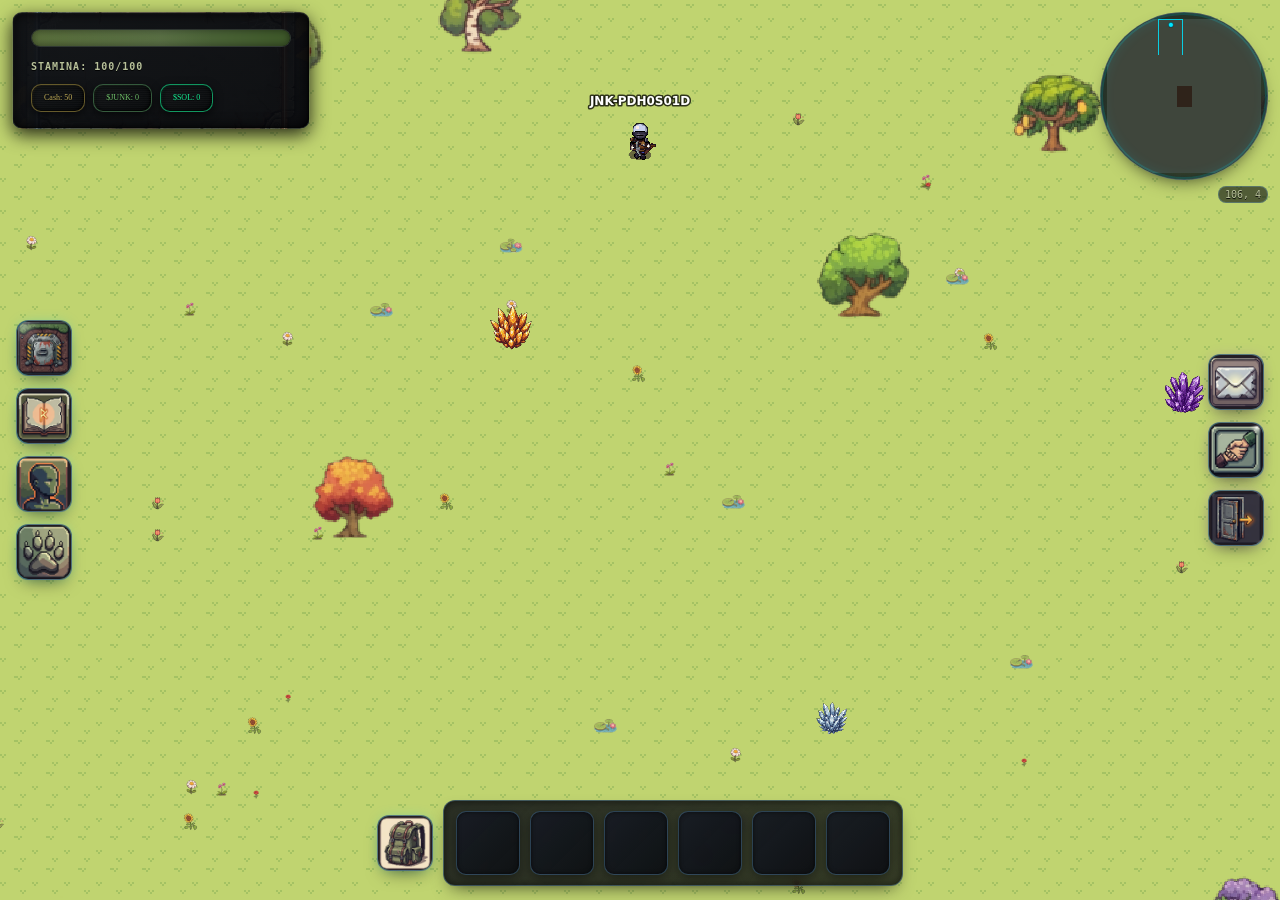
<file: junkworld/index.html>
<!DOCTYPE html>
<html lang="en">

<head>
    <meta charset="UTF-8" />
    <meta name="viewport" content="width=device-width, initial-scale=1.0" />
    <title>Junkora</title>
    <link rel="icon" href="assets/hud/logo.png" type="image/png" />
    <link rel="stylesheet" href="styles.css" />
    <style id="preloader-styles">
        :root {
            --preloader-bg: #0b0e12;
            --preloader-rust-1: #6b4e37;
            --preloader-rust-2: #7a5a44;
            --preloader-rust-3: #8a644a;
            --preloader-neon: #00e5ff;
            --preloader-text: #e6f1ff;
            --preloader-muted: #b8c19a
        }

        .preloader {
            position: fixed;
            inset: 0;
            z-index: 9999;
            display: flex;
            align-items: center;
            justify-content: center;
            background: radial-gradient(1200px 600px at 50% 60%, rgba(0, 0, 0, 0.65), transparent 60%), linear-gradient(135deg, rgba(12, 14, 18, 0.98), rgba(6, 8, 12, 0.95)), repeating-linear-gradient(45deg, rgba(255, 69, 0, 0.03) 0 2px, transparent 2px 4px);
            pointer-events: all;
            transition: opacity 420ms ease, visibility 420ms step-end
        }

        .preloader::before {
            content: "";
            position: absolute;
            inset: 0;
            opacity: .06;
            background: repeating-linear-gradient(0deg, transparent 0 1px, rgba(255, 69, 0, 0.12) 1px 2px);
            pointer-events: none;
            animation: preloaderScan 8s linear infinite
        }

        @keyframes preloaderScan {
            0% {
                transform: translateY(0)
            }

            100% {
                transform: translateY(2px)
            }
        }

        .preloader--done {
            opacity: 0;
            visibility: hidden
        }

        .preloader-inner {
            position: relative;
            display: flex;
            flex-direction: column;
            align-items: center;
            gap: 16px;
            padding: 22px 26px;
            border-radius: 14px;
            background: linear-gradient(135deg, rgba(16, 18, 24, 0.85), rgba(10, 12, 16, 0.75)), repeating-linear-gradient(45deg, rgba(255, 255, 255, 0.03) 0 1px, transparent 1px 2px);
            border: 1px solid rgba(80, 90, 80, 0.5);
            box-shadow: inset 0 0 12px rgba(0, 0, 0, 0.85), inset 1px 1px 2px rgba(255, 255, 255, 0.06), inset -1px -1px 2px rgba(0, 0, 0, 0.6), 0 16px 40px rgba(0, 0, 0, 0.9);
            backdrop-filter: blur(4px) contrast(1.15);
            -webkit-backdrop-filter: blur(4px) contrast(1.15)
        }

        .preloader-gear {
            position: relative;
            width: 180px;
            height: 180px;
            border-radius: 50%;
            display: grid;
            place-items: center;
            filter: drop-shadow(0 0 10px rgba(0, 0, 0, 0.6));
            animation: gearSpin 6s linear infinite
        }

        .preloader-gear::before {
            content: "";
            position: absolute;
            inset: 0;
            border-radius: 50%;
            background: conic-gradient(from 0deg, var(--preloader-rust-2), var(--preloader-rust-1) 25%, var(--preloader-rust-3) 50%, var(--preloader-rust-1) 75%, var(--preloader-rust-2) 100%);
            mask: radial-gradient(circle at center, transparent 0 56%, #000 57% 100%), repeating-conic-gradient(#000 0 8deg, transparent 8deg 12deg);
            -webkit-mask: radial-gradient(circle at center, transparent 0 56%, #000 57% 100%), repeating-conic-gradient(#000 0 8deg, transparent 8deg 12deg);
            mix-blend-mode: normal;
            box-shadow: inset 0 0 24px rgba(0, 0, 0, 0.6)
        }

        .preloader-gear::after {
            content: "";
            position: absolute;
            inset: 8%;
            border-radius: 50%;
            background: radial-gradient(circle at 40% 30%, rgba(0, 0, 0, 0.35), transparent 55%), radial-gradient(circle at 65% 70%, rgba(0, 0, 0, 0.25), transparent 50%), repeating-radial-gradient(circle, rgba(0, 0, 0, 0.12) 0 2px, transparent 2px 4px);
            mix-blend-mode: multiply;
            pointer-events: none
        }

        @keyframes gearSpin {
            0% {
                transform: rotate(0deg)
            }

            100% {
                transform: rotate(360deg)
            }
        }

        .preloader-logo-wrap {
            position: absolute;
            width: 140px;
            height: 140px;
            border-radius: 50%;
            display: grid;
            place-items: center;
            background: radial-gradient(60px 60px at 50% 50%, rgba(0, 0, 0, 0.6), rgba(0, 0, 0, 0.2) 65%, transparent 66%), linear-gradient(135deg, rgba(20, 24, 30, 0.85), rgba(10, 12, 16, 0.7));
            border: 1px solid rgba(120, 200, 255, 0.2);
            box-shadow: inset 0 0 10px rgba(0, 0, 0, 0.8), 0 0 16px rgba(0, 229, 255, 0.12);
            backdrop-filter: blur(2px);
            -webkit-backdrop-filter: blur(2px)
        }

        .preloader-logo {
            width: 84%;
            height: 84%;
            object-fit: contain;
            image-rendering: pixelated;
            filter: drop-shadow(0 0 10px rgba(0, 229, 255, 0.25))
        }

        .preloader-text {
            margin-top: 6px;
            color: var(--preloader-text);
            display: flex;
            flex-direction: column;
            align-items: center;
            gap: 6px;
            text-shadow: 0 1px 0 rgba(0, 0, 0, 0.85)
        }

        .preloader-text #preload-percent {
            font-family: 'Orbitron', monospace;
            font-weight: 900;
            letter-spacing: 1px;
            font-size: 22px;
            color: var(--preloader-muted);
            filter: drop-shadow(0 0 8px rgba(0, 229, 255, 0.25))
        }

        .preloader-caption {
            font-family: 'Press Start 2P', cursive;
            font-size: 10px;
            letter-spacing: 1px;
            color: rgba(200, 210, 190, 0.9);
            opacity: .85
        }

        .preloader-bar {
            width: 280px;
            height: 10px;
            border-radius: 12px;
            overflow: hidden;
            background: linear-gradient(180deg, rgba(20, 25, 30, 0.95), rgba(10, 15, 20, 0.9)), repeating-linear-gradient(90deg, rgba(84, 107, 74, 0.12) 0 2px, transparent 2px 4px);
            border: 1px solid rgba(60, 70, 60, 0.7);
            box-shadow: inset 0 0 12px rgba(0, 0, 0, 0.85), inset 2px 2px 3px rgba(255, 255, 255, 0.06), inset -2px -2px 3px rgba(0, 0, 0, 0.6)
        }

        #preload-bar-fill {
            height: 100%;
            width: 0%;
            background: linear-gradient(90deg, #c2ad58, #7a5fa3 60%, #00e5ff), repeating-linear-gradient(90deg, rgba(255, 255, 255, 0.06) 0 2px, transparent 2px 4px);
            box-shadow: inset 0 0 8px rgba(0, 0, 0, 0.5);
            transition: width 240ms cubic-bezier(.2, .8, .2, 1);
            position: relative
        }

        @media (max-width:480px) {
            .preloader-gear {
                width: 150px;
                height: 150px
            }

            .preloader-logo-wrap {
                width: 120px;
                height: 120px
            }

            .preloader-bar {
                width: 220px
            }
        }
    </style>
</head>

<body>
    <div id="preloader" class="preloader" role="status" aria-live="polite" aria-label="Loading">
        <div class="preloader-inner">
            <div class="preloader-gear"></div>
            <div class="preloader-logo-wrap"><img src="assets/hud/logo.png" alt="Junkora Logo" class="preloader-logo" />
            </div>
            <div class="preloader-text"><span id="preload-percent">0%</span><span class="preloader-caption">Booting
                    wasteland rig...</span></div>
            <div class="preloader-bar" aria-hidden="true">
                <div id="preload-bar-fill"></div>
            </div>
        </div>
    </div><canvas id="game"></canvas>
    <div id="minimap-wrap">
        <div id="minimap" aria-label="Minimap"><canvas id="minimap-canvas" width="168" height="168"></canvas></div>
        <div id="minimap-coords">0, 0</div>
    </div>
    <div id="hud" class="apoc-hud">
        <div class="hud-group stamina-group">
            <div class="stamina-bar">
                <div id="stamina-fill" class="stamina-fill"></div>
            </div>
            <div id="stamina-text" class="stamina-text">Stamina: 100/100</div>
        </div>
        <div class="hud-group currency-group">
            <div class="currency-list">
                <div id="cash-display" class="currency-chip cash">Cash: 50</div>
                <div id="junk-display" class="currency-chip junk">$JUNK: 0</div>
                <div id="sol-display" class="currency-chip sol">$SOL: 0</div>
            </div>
        </div>
    </div>
    <div class="sidebar left-sidebar"><button class="ui-button icon-only" id="btn-bunker" title="Bunker"
            aria-label="Bunker"><img src="assets/icons/bunker.png" alt="Bunker" class="ui-icon" /></button><button
            class="ui-button icon-only" id="btn-skills" title="Skills" aria-label="Skills"><img
                src="assets/icons/skills.png" alt="Skills" class="ui-icon" /></button><button
            class="ui-button icon-only" id="btn-profile" title="Profile" aria-label="Profile"><img
                src="assets/icons/profile.png" alt="Profile" class="ui-icon" /></button><button
            class="ui-button icon-only" id="btn-pets" title="Pets" aria-label="Pets"><img src="assets/icons/pets.png"
                alt="Pets" class="ui-icon" /></button></div>
    <div class="sidebar right-sidebar"><button class="ui-button icon-only" id="btn-mailbox" title="Mailbox"
            aria-label="Mailbox"><img src="assets/icons/mailbox.png" alt="Mailbox" class="ui-icon" /></button><button
            class="ui-button icon-only" id="btn-support" title="Support" aria-label="Support"><img
                src="assets/icons/support.png" alt="Support" class="ui-icon" /></button><button
            class="ui-button icon-only" id="btn-logout" title="Logout" aria-label="Logout"><img
                src="assets/icons/logout.png" alt="Logout" class="ui-icon" /></button></div>
    <div id="inventory-ui" class="inventory-ui" aria-label="Inventory"><button id="inventory-toggle"
            class="ui-button icon-only inventory-btn" title="Inventory" aria-label="Inventory"><img
                src="assets/icons/inventory.png" alt="Inventory" class="ui-icon" /></button>
        <div id="inventory-bar" class="inventory-bar" aria-label="Inventory Toolbar"></div>
        <div id="inventory-panel" class="inventory-panel" aria-hidden="true"></div>
    </div>
    <div id="modal-bunker" class="modal hidden" role="dialog" aria-modal="true" aria-labelledby="modal-bunker-title">
        <div class="modal-backdrop" data-close-modal="modal-bunker"></div>
        <div class="modal-panel">
            <div class="modal-header">
                <h2 id="modal-bunker-title" class="modal-title">Bunker</h2><button type="button" class="modal-close"
                    aria-label="Close" data-close-modal="modal-bunker">✕</button>
            </div>
            <div class="modal-body">
                <div class="bunker-types"><button type="button" class="rust-card" data-bunker="rust-shack"
                        aria-label="Select Rust Shack">
                        <div class="card-title">Rust Shack</div>
                        <div class="card-sub">Light, cheap, leaky</div>
                    </button><button type="button" class="rust-card" data-bunker="concrete-bunker"
                        aria-label="Select Concrete Bunker">
                        <div class="card-title">Concrete Bunker</div>
                        <div class="card-sub">Sturdy, secure, cold</div>
                    </button><button type="button" class="rust-card" data-bunker="scrap-dome"
                        aria-label="Select Scrap Dome">
                        <div class="card-title">Scrap Dome</div>
                        <div class="card-sub">Weird, welded, cozy</div>
                    </button></div>
                <div class="muted">Customization coming soon.</div>
            </div>
        </div>
    </div>
    <div id="modal-skills" class="modal hidden" role="dialog" aria-modal="true" aria-labelledby="modal-skills-title">
        <div class="modal-backdrop" data-close-modal="modal-skills"></div>
        <div class="modal-panel">
            <div class="modal-header">
                <h2 id="modal-skills-title" class="modal-title">Skills</h2><button type="button" class="modal-close"
                    aria-label="Close" data-close-modal="modal-skills">✕</button>
            </div>
            <div class="modal-body">
                <ul class="skill-list">
                    <li id="skill-mining">
                        <div class="skill-head"><span class="skill-name">Mining</span><span class="skill-level"
                                id="skill-mining-level">Lv 1</span></div>
                        <div class="skill-bar" aria-label="Mining EXP">
                            <div class="skill-bar-fill" id="skill-mining-exp"></div>
                            <div class="skill-bar-text" id="skill-mining-exp-text">0 / 10</div>
                        </div><span class="skill-desc">Gather minerals</span>
                    </li>
                    <li id="skill-flower">
                        <div class="skill-head"><span class="skill-name">Flower Picking</span><span class="skill-level"
                                id="skill-flower-level">Lv 1</span></div>
                        <div class="skill-bar" aria-label="Flower EXP">
                            <div class="skill-bar-fill" id="skill-flower-exp"></div>
                            <div class="skill-bar-text" id="skill-flower-exp-text">0 / 10</div>
                        </div><span class="skill-desc">Gather flowers</span>
                    </li>
                    <li id="skill-harvesting">
                        <div class="skill-head"><span class="skill-name">Harvesting</span><span class="skill-level"
                                id="skill-harvesting-level">Lv 1</span></div>
                        <div class="skill-bar" aria-label="Harvesting EXP">
                            <div class="skill-bar-fill" id="skill-harvesting-exp"></div>
                            <div class="skill-bar-text" id="skill-harvesting-exp-text">0 / 10</div>
                        </div><span class="skill-desc">Gather fruits and wood</span>
                    </li>
                </ul>
            </div>
        </div>
    </div>
    <div id="modal-profile" class="modal hidden" role="dialog" aria-modal="true" aria-labelledby="modal-profile-title">
        <div class="modal-backdrop" data-close-modal="modal-profile"></div>
        <div class="modal-panel">
            <div class="modal-header">
                <h2 id="modal-profile-title" class="modal-title">Profile</h2><button type="button" class="modal-close"
                    aria-label="Close" data-close-modal="modal-profile">✕</button>
            </div>
            <div class="modal-body">
                <div class="profile-grid">
                    <div class="profile-row"><span class="label">Username</span><span id="profile-username"
                            class="value">Wanderer</span></div>
                    <div class="profile-row"><span class="label">Stamina</span><span id="profile-stamina"
                            class="value">100/100</span></div>
                    <div class="profile-row"><span class="label">Cash</span><span id="profile-cash"
                            class="value">50</span></div>
                    <div class="profile-row"><span class="label">$JUNK</span><span id="profile-junk"
                            class="value">0</span></div>
                    <div class="profile-row"><span class="label">$SOL</span><span id="profile-sol"
                            class="value">0</span></div>
                    <div class="profile-row"><span class="label">Wallet</span><span id="profile-wallet"
                            class="value">Not linked</span></div>
                    <div class="profile-row"><span class="label">Status</span><span id="profile-status"
                            class="value"></span></div>
                    <div class="profile-row"><span class="label">Specialty</span><span id="profile-specialty"
                            class="value"></span></div>
                </div>
                <div class="wallet-actions"
                    style="margin-top:12px; display:flex; align-items:center; gap:10px; flex-wrap:wrap;"><button
                        type="button" id="wallet-link-btn" class="btn btn-primary"
                        style="pointer-events:auto; padding:8px 12px; font-weight:800; border-radius:8px; border:1px solid rgba(120,200,255,0.25); background:#1f6feb; color:#fff; cursor:pointer;">Link
                        Wallet</button><button type="button" id="wallet-disconnect-btn" class="btn btn-ghost"
                        style="display:none; pointer-events:auto; padding:8px 12px; font-weight:700; border-radius:8px; border:1px solid rgba(120,200,255,0.25); background:linear-gradient(135deg, rgba(24,28,36,0.95), rgba(12,14,18,0.9)); color:#e6f1ff; cursor:pointer;">Disconnect</button>
                    <div id="wallet-link-status" class="muted" style="min-height:16px;"></div>
                </div>
            </div>
        </div>
    </div>
    <div id="modal-pets" class="modal hidden" role="dialog" aria-modal="true" aria-labelledby="modal-pets-title">
        <div class="modal-backdrop" data-close-modal="modal-pets"></div>
        <div class="modal-panel">
            <div class="modal-header">
                <h2 id="modal-pets-title" class="modal-title">Pets</h2><button type="button" class="modal-close"
                    aria-label="Close" data-close-modal="modal-pets">✕</button>
            </div>
            <div class="modal-body">
                <div class="soon-banner">SOON</div>
            </div>
        </div>
    </div>
    <div id="modal-claim" class="modal hidden" role="dialog" aria-modal="true" aria-labelledby="modal-claim-title">
        <div class="modal-backdrop" data-close-modal="modal-claim"></div>
        <div class="modal-panel">
            <div class="modal-header">
                <h2 id="modal-claim-title" class="modal-title">NFT Claim</h2><button type="button" class="modal-close"
                    aria-label="Close" data-close-modal="modal-claim">✕</button>
            </div>
            <div class="modal-body">
                <div class="claim-message" id="claim-msg">NFT Claim Available soon. Get your BUNKER on Magic Eden.</div>
                <div class="claim-actions" style="margin-top:12px; display:flex; gap:10px;"><a class="btn btn-primary"
                        href="https://magiceden.io/" target="_blank" rel="noopener noreferrer"
                        style="pointer-events:auto; padding:8px 12px; font-weight:800; border-radius:8px; border:1px solid rgba(120,200,255,0.25); background:#1f6feb; color:#fff; text-decoration:none; box-shadow:0 6px 14px rgba(0,0,0,0.45);">Open
                        MagicEden</a><button type="button" class="btn btn-ghost" data-close-modal="modal-claim"
                        style="pointer-events:auto; padding:8px 12px; font-weight:700; border-radius:8px; border:1px solid rgba(120,200,255,0.25); background:linear-gradient(135deg, rgba(24,28,36,0.95), rgba(12,14,18,0.9)); color:#e6f1ff; cursor:pointer;">Close</button>
                </div>
            </div>
        </div>
    </div>
    <div id="modal-mailbox" class="modal hidden" role="dialog" aria-modal="true" aria-labelledby="modal-mailbox-title">
        <div class="modal-backdrop" data-close-modal="modal-mailbox"></div>
        <div class="modal-panel">
            <div class="modal-header">
                <h2 id="modal-mailbox-title" class="modal-title">Mailbox</h2><button type="button" class="modal-close"
                    aria-label="Close" data-close-modal="modal-mailbox">✕</button>
            </div>
            <div class="modal-body">
                <div class="muted">No new messages. Check back later.</div>
            </div>
        </div>
    </div>
    <div id="modal-support" class="modal hidden" role="dialog" aria-modal="true" aria-labelledby="modal-support-title">
        <div class="modal-backdrop" data-close-modal="modal-support"></div>
        <div class="modal-panel">
            <div class="modal-header">
                <h2 id="modal-support-title" class="modal-title">How to Play</h2><button type="button"
                    class="modal-close" aria-label="Close" data-close-modal="modal-support">✕</button>
            </div>
            <div class="modal-body">
                <ul class="skill-list">
                    <li>
                        <div class="skill-head"><span class="skill-name">Movement</span><span class="skill-desc">WASD or
                                Arrow keys</span></div>
                        <div class="skill-desc">Explore the wasteland grid.</div>
                    </li>
                    <li>
                        <div class="skill-head"><span class="skill-name">Tools</span><span class="skill-desc">1 Hoe • 2
                                Water • 3 Hand</span></div>
                        <div class="skill-desc">Press number keys to switch tools.</div>
                    </li>
                    <li>
                        <div class="skill-head"><span class="skill-name">Interact</span><span class="skill-desc">E
                                key</span></div>
                        <div class="skill-desc">Use your current tool on the tile in front of you.</div>
                    </li>
                    <li>
                        <div class="skill-head"><span class="skill-name">Farming</span><span class="skill-desc">Till •
                                Plant • Water • Harvest</span></div>
                        <div class="skill-desc">Till soil with Hoe, click seed in inventory to equip, plant with Hand,
                            water to grow.</div>
                    </li>
                    <li>
                        <div class="skill-head"><span class="skill-name">Growth</span><span
                                class="skill-desc">Real-time</span></div>
                        <div class="skill-desc">Crops only progress while watered. Harvest with Hand when mature.</div>
                    </li>
                    <li>
                        <div class="skill-head"><span class="skill-name">Gathering</span><span class="skill-desc">Decor
                                nodes</span></div>
                        <div class="skill-desc">Stand near trees/flowers/minerals and click the green gather icon or
                            press E (Hand).</div>
                    </li>
                    <li>
                        <div class="skill-head"><span class="skill-name">Inventory</span><span class="skill-desc">Bottom
                                bar</span></div>
                        <div class="skill-desc">Seeds and items appear in slots. Click a seed to equip for planting.
                        </div>
                    </li>
                    <li>
                        <div class="skill-head"><span class="skill-name">Skills</span><span
                                class="skill-desc">Progression</span></div>
                        <div class="skill-desc">Mining/Flower/Harvesting level up as you gather and farm.</div>
                    </li>
                </ul>
            </div>
        </div>
    </div>
    <div id="modal-logout" class="modal hidden" role="dialog" aria-modal="true" aria-labelledby="modal-logout-title">
        <div class="modal-backdrop" data-close-modal="modal-logout"></div>
        <div class="modal-panel">
            <div class="modal-header">
                <h2 id="modal-logout-title" class="modal-title">Logging Out</h2><button type="button"
                    class="modal-close" aria-label="Close" data-close-modal="modal-logout">✕</button>
            </div>
            <div class="modal-body">
                <div class="logout-content" style="display:flex;align-items:center;gap:14px;flex-wrap:wrap;">
                    <div class="spinner-ring" aria-hidden="true"></div>
                    <div class="logout-text" style="font-family:'Orbitron', monospace;font-weight:900;">Automatically
                        logout in <span id="logout-seconds">5</span>s</div>
                </div>
                <div class="muted">You will be redirected to junkora.xyz.</div>
            </div>
        </div>
    </div>
    <div id="modal-minimap" class="modal hidden" role="dialog" aria-modal="true" aria-labelledby="modal-minimap-title">
        <div class="modal-backdrop" data-close-modal="modal-minimap"></div>
        <div class="modal-panel">
            <div class="modal-header">
                <h2 id="modal-minimap-title" class="modal-title">World Map</h2><button type="button" class="modal-close"
                    aria-label="Close" data-close-modal="modal-minimap">✕</button>
            </div>
            <div class="modal-body"><canvas id="minimap-large-canvas" width="1000" height="600"
                    style="width:min(100%,1000px);height:auto;display:block;margin:auto;"></canvas></div>
        </div>
    </div>
    <div id="modal-username" class="modal hidden" role="dialog" aria-modal="true"
        aria-labelledby="modal-username-title">
        <div class="modal-backdrop" data-close-modal="modal-username"></div>
        <div class="modal-panel">
            <div class="modal-header">
                <h2 id="modal-username-title" class="modal-title">Edit Username</h2><button type="button"
                    class="modal-close" aria-label="Close" data-close-modal="modal-username">✕</button>
            </div>
            <div class="modal-body"><label for="username-input"
                    style="display:block;margin-bottom:6px;font-family:'Press Start 2P', cursive;font-size:10px;letter-spacing:1px;color:#b8c19a;">Username</label><input
                    id="username-input" type="text" maxlength="24" autocomplete="off"
                    style="width:100%;padding:10px;border-radius:8px;border:1px solid rgba(120,200,255,0.25);background:rgba(12,14,18,0.9);color:#e6f1ff;outline:none;" />
                <div id="username-hint" class="muted" style="margin-top:6px;">Allowed: 3–24 chars. Letters, numbers,
                    space, _ or -</div>
                <div id="username-error" style="margin-top:6px;color:#ef476f;display:none;">Invalid username.</div>
                <div style="display:flex;gap:10px;justify-content:flex-end;margin-top:12px;"><button type="button"
                        id="username-save" class="btn btn-primary"
                        style="pointer-events:auto;padding:8px 12px;font-weight:800;border-radius:8px;border:1px solid rgba(120,200,255,0.25);background:#1f6feb;color:#fff;cursor:pointer;">Save</button><button
                        type="button" class="btn btn-ghost" data-close-modal="modal-username"
                        style="pointer-events:auto;padding:8px 12px;font-weight:700;border-radius:8px;border:1px solid rgba(120,200,255,0.25);background:linear-gradient(135deg, rgba(24,28,36,0.95), rgba(12,14,18,0.9));color:#e6f1ff;cursor:pointer;">Cancel</button>
                </div>
            </div>
        </div>
    </div>
    <div id="modal-confirm" class="modal hidden" role="dialog" aria-modal="true" aria-labelledby="modal-confirm-title">
        <div class="modal-backdrop" data-close-modal="modal-confirm"></div>
        <div class="modal-panel">
            <div class="modal-header">
                <h2 id="modal-confirm-title" class="modal-title">Confirm Sell</h2><button type="button"
                    class="modal-close" aria-label="Close" data-close-modal="modal-confirm">✕</button>
            </div>
            <div class="modal-body">
                <div id="confirm-text" class="muted"
                    style="margin-bottom:8px;font-family:'Press Start 2P', cursive;letter-spacing:1px;">ARE YOU SURE?
                </div>
                <div id="confirm-details"
                    style="font-family:'Orbitron', monospace;font-weight:900;color:#c2ad58;margin-bottom:12px;"></div>
                <div style="display:flex;gap:10px;justify-content:flex-end;"><button type="button" id="confirm-cancel"
                        class="btn btn-ghost" data-close-modal="modal-confirm"
                        style="pointer-events:auto;padding:8px 12px;font-weight:700;border-radius:8px;border:1px solid rgba(120,200,255,0.25);background:linear-gradient(135deg, rgba(24,28,36,0.95), rgba(12,14,18,0.9));color:#e6f1ff;cursor:pointer;">Cancel</button><button
                        type="button" id="confirm-ok" class="btn btn-primary"
                        style="pointer-events:auto;padding:8px 12px;font-weight:800;border-radius:8px;border:1px solid rgba(120,200,255,0.25);background:#1f6feb;color:#fff;cursor:pointer;">Sell</button>
                </div>
            </div>
        </div>
    </div>
    <script type="module" src="db.js"></script>
    <script src="itemlist.js"></script>
    <script src="item.js"></script>
    <script src="gather.js"></script>
    <script src="mechanics.js"></script>
    <script src="preloader.js"></script>
    <script src="main.js"></script>
    <script src="wallet.js"></script>
</body>

</html>
</file>
<file: junkworld/styles.css>
/* Minimal styles for Junkora - canvas only after HUD/button removal */

* { box-sizing: border-box; }

html, body {
  margin: 0;
  height: 100%;
  background: #0e1116;
  color: #e6f1ff;
  font-family: ui-sans-serif, system-ui, -apple-system, Segoe UI, Roboto, Helvetica, Arial, "Apple Color Emoji", "Segoe UI Emoji";
  overflow: hidden;
}

/* Fullscreen canvas */
#game {
  position: fixed;
  inset: 0;
  width: 100vw;
  height: 100vh;
  display: block;
  background: #2b2f34; /* fallback while rendering - polluted tone */
  image-rendering: pixelated;
}

/* Stamina UI */
.stamina-ui {
  position: fixed;
  top: 10px;
  left: 10px;
  z-index: 10;
  display: flex;
  flex-direction: column;
  background: rgba(0, 0, 0, 0.7);
  padding: 8px;
  border-radius: 5px;
  border: 1px solid #e6f1ff;
  font-family: inherit;
}

.stamina-bar {
  width: 150px;
  height: 12px;
  background: #333;
  border: 1px solid #555;
  border-radius: 6px;
  overflow: hidden;
  margin-bottom: 4px;
}

.stamina-fill {
  height: 100%;
  background: linear-gradient(to right, #4CAF50, #45a049);
  width: 100%;
  transition: width 0.3s ease;
}

.stamina-text {
  font-size: 11px;
  color: #e6f1ff;
  text-align: center;
  margin-top: 2px;
}

/* Currencies UI */
.currencies-ui {
  position: fixed;
  top: 10px;
  right: 10px;
  z-index: 10;
  background: rgba(0, 0, 0, 0.7);
  padding: 8px 12px;
  border-radius: 5px;
  border: 1px solid #e6f1ff;
  font-family: inherit;
  font-size: 12px;
  color: #e6f1ff;
  line-height: 1.3;
}

.currencies-ui div {
  margin-bottom: 2px;
}

.currencies-ui div:last-child {
  margin-bottom: 0;
}

/* === Sidebars & Gaming UI Buttons === */
:root {
  --ui-bg: rgba(10, 12, 18, 0.65);
  --ui-border: rgba(120, 200, 255, 0.35);
  --ui-text: #e6f1ff;
  --ui-accent: #00e5ff;         /* neon cyan */
  --ui-accent-2: #a855f7;       /* neon purple */
  --ui-shadow: rgba(0, 229, 255, 0.35);
}

/* Sidebar containers */
.sidebar {
  position: fixed;
  top: 50%;
  transform: translateY(-50%);
  display: flex;
  flex-direction: column;
  gap: 12px;
  z-index: 9; /* keep below the top HUD elements with z-index:10 */
  pointer-events: none; /* only buttons should capture clicks */
}

.left-sidebar { left: 16px; }
.right-sidebar { right: 16px; }

/* Shared button look - glass + neon gamer vibe */
.ui-button {
  pointer-events: auto;
  display: flex;
  align-items: center;
  gap: 10px;
  min-width: 168px;
  padding: 10px 14px;
  height: 44px;

  color: var(--ui-text);
  background: linear-gradient(135deg, rgba(22, 26, 34, 0.85), rgba(18, 20, 28, 0.65));
  border: 1px solid var(--ui-border);
  border-radius: 12px;

  backdrop-filter: blur(6px);
  -webkit-backdrop-filter: blur(6px);

  box-shadow:
    inset 0 0 0 1px rgba(255, 255, 255, 0.04),
    0 8px 18px -8px rgba(0, 0, 0, 0.6),
    0 0 14px -4px var(--ui-shadow);

  text-shadow: 0 1px 0 rgba(0, 0, 0, 0.6);
  font-weight: 700;
  letter-spacing: 0.3px;
  cursor: pointer;
  transition: transform 120ms ease, box-shadow 150ms ease, background 150ms ease, filter 150ms ease;
  user-select: none;
}

/* Leading neon stripe hint for direction */
.left-sidebar .ui-button {
  box-shadow:
    inset 3px 0 0 0 rgba(0, 229, 255, 0.25),
    0 8px 18px -8px rgba(0, 0, 0, 0.6),
    0 0 14px -4px var(--ui-shadow);
}
.right-sidebar .ui-button {
  box-shadow:
    inset -3px 0 0 0 rgba(168, 85, 247, 0.25),
    0 8px 18px -8px rgba(0, 0, 0, 0.6),
    0 0 14px -4px rgba(168, 85, 247, 0.35);
}

.ui-button .emoji {
  display: inline-flex;
  align-items: center;
  justify-content: center;
  width: 26px;
  height: 26px;
  font-size: 18px;
  filter: drop-shadow(0 0 4px rgba(0, 229, 255, 0.35));
}

/* Hover/active feedback */
.ui-button:hover {
  transform: translateY(-1px) scale(1.02);
  background: linear-gradient(135deg, rgba(26, 32, 42, 0.95), rgba(18, 20, 28, 0.75));
  box-shadow:
    inset 0 0 0 1px rgba(255, 255, 255, 0.06),
    0 10px 24px -10px rgba(0, 0, 0, 0.7),
    0 0 24px -6px var(--ui-shadow);
  filter: saturate(1.15);
}
.ui-button:active {
  transform: translateY(0) scale(0.98);
}

/* Icon-only square "cube" buttons */
.ui-button.icon-only {
  min-width: 56px;
  width: 56px;
  height: 56px;
  padding: 0;
  gap: 0;
  justify-content: center;
  align-items: stretch; /* allow child to fill height */
  border-radius: 12px; /* rounded edges */
  overflow: hidden; /* clip image to rounded edges */
}

.ui-button.icon-only .ui-icon {
  width: 100%;
  height: 100%;
  display: block;
  object-fit: cover; /* fill the button fully */
  border-radius: inherit;
  filter: drop-shadow(0 0 6px rgba(0, 229, 255, 0.4));
  pointer-events: none; /* ensure clicks hit the button */
}

/* Keep directional neon stripes for icon-only */
.left-sidebar .ui-button.icon-only {
  box-shadow:
    inset 3px 0 0 0 rgba(0, 229, 255, 0.25),
    0 8px 18px -8px rgba(0, 0, 0, 0.6),
    0 0 14px -4px var(--ui-shadow);
}
.right-sidebar .ui-button.icon-only {
  box-shadow:
    inset -3px 0 0 0 rgba(168, 85, 247, 0.25),
    0 8px 18px -8px rgba(0, 0, 0, 0.6),
    0 0 14px -4px rgba(168, 85, 247, 0.35);
}

/* Focus ring for accessibility */
.ui-button.icon-only:focus-visible {
  outline: 2px solid rgba(0, 229, 255, 0.85);
  outline-offset: 2px;
}

/* Small screens: slightly smaller cube */
@media (max-width: 900px) {
  .ui-button.icon-only {
    width: 52px;
    height: 52px;
    min-width: 52px;
    padding: 0;
  }
}

/* Subtle pulse for the emoji icon */
@keyframes uiPulse {
  0%, 100% { transform: translateZ(0) scale(1); filter: drop-shadow(0 0 4px rgba(0, 229, 255, 0.35)); }
  50%      { transform: translateZ(0) scale(1.05); filter: drop-shadow(0 0 8px rgba(0, 229, 255, 0.55)); }
}
.ui-button .emoji { animation: uiPulse 2.4s ease-in-out infinite; }

/* Compact mode for smaller screens */
@media (max-width: 900px) {
  .ui-button {
    min-width: 52px;
    padding: 10px;
    justify-content: center;
  }
  .ui-button span:last-child { /* hide label, keep icon */
    display: none;
  }
  .left-sidebar { left: 10px; }
  .right-sidebar { right: 10px; }
}

/* ===================== APOCALYPTIC HUD (Upper-Left) ===================== */
@import url('https://fonts.googleapis.com/css2?family=Press+Start+2P&family=Orbitron:wght@400;700;900&display=swap');

.apoc-hud {
  position: fixed;
  top: 12px;
  left: 12px;
  z-index: 20;
  display: flex;
  flex-direction: column;
  gap: 12px;
  padding: 16px 18px;
  background:
    linear-gradient(135deg, rgba(15,18,22,0.95), rgba(8,10,14,0.92)),
    repeating-linear-gradient(
      45deg,
      transparent,
      transparent 2px,
      rgba(255, 69, 0, 0.03) 2px,
      rgba(255, 69, 0, 0.03) 4px
    ),
    url('assets/hud/panel.png');
  background-size: cover, auto, cover;
  background-position: center, 0 0, center;
  background-repeat: no-repeat, repeat, no-repeat;
  border: 1px solid rgba(60, 70, 60, 0.6);
  border-radius: 10px;
  box-shadow:
    inset 0 0 14px rgba(0,0,0,0.85),
    inset 1px 1px 2px rgba(255,255,255,0.06),
    inset -1px -1px 2px rgba(0,0,0,0.6),
    0 6px 18px rgba(0,0,0,0.8);
  backdrop-filter: blur(4px) contrast(1.2);
  -webkit-backdrop-filter: blur(4px) contrast(1.2);
  color: var(--ui-text);
  pointer-events: none;
  font-family: 'Orbitron', monospace;
  image-rendering: pixelated;
  image-rendering: -moz-crisp-edges;
  image-rendering: crisp-edges;
}

/* Scanline effect */
.apoc-hud::before {
  content: "";
  position: absolute;
  inset: 0;
  border-radius: 10px;
  pointer-events: none;
  opacity: 0.06;
  background:
    repeating-linear-gradient(
      0deg,
      transparent 0px,
      transparent 1px,
      rgba(255, 69, 0, 0.1) 1px,
      rgba(255, 69, 0, 0.1) 2px
    );
  mix-blend-mode: overlay;
  animation: scanlines 8s linear infinite;
}

@keyframes scanlines {
  0% { transform: translateY(0); }
  100% { transform: translateY(4px); }
}

/* Glitch effect */
.apoc-hud::after {
  content: "";
  position: absolute;
  inset: 0;
  border-radius: 10px;
  pointer-events: none;
  opacity: 0.02;
  background:
    repeating-linear-gradient(
      90deg,
      transparent 0px,
      transparent 1px,
      rgba(200, 200, 200, 0.08) 1px,
      rgba(200, 200, 200, 0.08) 2px
    );
  animation: none;
}

@keyframes glitch {
  0%, 90%, 100% { transform: translate(0, 0); }
  92% { transform: translate(-1px, 1px); }
  94% { transform: translate(1px, -1px); }
  96% { transform: translate(-1px, 0); }
  98% { transform: translate(1px, 1px); }
}

.apoc-hud .hud-group {
  position: relative;
  display: flex;
  flex-direction: column;
  gap: 8px;
}

.apoc-hud .hud-label {
  display: inline-flex;
  align-items: center;
  gap: 8px;
  font-family: 'Press Start 2P', cursive;
  font-size: 9px;
  letter-spacing: 1px;
  text-transform: uppercase;
  color: #b8c19a;
  text-shadow: 0 1px 0 rgba(0,0,0,0.85);
  opacity: 0.95;
}

@keyframes labelFlicker {
  0%, 100% { opacity: 0.95; }
  92% { opacity: 0.7; }
  94% { opacity: 1; }
  96% { opacity: 0.8; }
}

.apoc-hud .hud-label .ico {
  font-size: 14px;
  filter: drop-shadow(0 0 2px rgba(0,0,0,0.6));
}

@keyframes iconPulse {
  0%, 100% { 
    transform: scale(1);
    filter: drop-shadow(0 0 8px rgba(255, 69, 0, 0.8));
  }
  50% { 
    transform: scale(1.1);
    filter: drop-shadow(0 0 12px rgba(255, 69, 0, 1));
  }
}

/* Stamina bar (apocalyptic pixelated) */
.apoc-hud .stamina-bar {
  width: 260px;
  height: 18px;
  background: 
    linear-gradient(180deg, rgba(20,25,30,0.95), rgba(10,15,20,0.9)),
    repeating-linear-gradient(
      90deg,
      rgba(84, 107, 74, 0.12) 0px,
      rgba(84, 107, 74, 0.12) 2px,
      transparent 2px,
      transparent 4px
    );
  border: 1px solid rgba(60, 70, 60, 0.7);
  border-radius: 10px;
  overflow: hidden;
  position: relative;
  box-shadow:
    inset 0 0 12px rgba(0,0,0,0.85),
    inset 2px 2px 3px rgba(255,255,255,0.06),
    inset -2px -2px 3px rgba(0,0,0,0.6);
  image-rendering: pixelated;
}

/* Pixelated damage texture */
.apoc-hud .stamina-bar::before {
  content: "";
  position: absolute;
  inset: 0;
  background-image: 
    repeating-linear-gradient(
      0deg,
      transparent 0px,
      transparent 1px,
      rgba(0,0,0,0.3) 1px,
      rgba(0,0,0,0.3) 2px
    ),
    repeating-linear-gradient(
      90deg,
      transparent 0px,
      transparent 1px,
      rgba(0,0,0,0.2) 1px,
      rgba(0,0,0,0.2) 2px
    );
  mix-blend-mode: multiply;
  pointer-events: none;
}

.apoc-hud .stamina-fill {
  height: 100%;
  width: 100%;
  background: 
    linear-gradient(90deg, #5a6f3c, #3f5a2a 70%),
    repeating-linear-gradient(
      90deg,
      transparent 0px,
      transparent 2px,
      rgba(255,255,255,0.06) 2px,
      rgba(255,255,255,0.06) 4px
    );
  box-shadow:
    inset 0 0 8px rgba(0,0,0,0.5);
  transition: width 240ms cubic-bezier(.2,.8,.2,1);
  position: relative;
  image-rendering: pixelated;
}

/* Animated energy pulse */
.apoc-hud .stamina-fill::after {
  content: "";
  position: absolute;
  inset: 0;
  background: linear-gradient(90deg, transparent, rgba(255,255,255,0.1), transparent);
  animation: energyPulse 3.5s ease-in-out infinite;
}

@keyframes energyPulse {
  0% { transform: translateX(-100%); }
  100% { transform: translateX(100%); }
}

.apoc-hud .stamina-text {
  font-family: 'Orbitron', monospace;
  font-size: 10px;
  font-weight: 700;
  color: #b8c19a;
  text-shadow: 0 1px 0 rgba(0,0,0,0.85);
  text-align: left;
  letter-spacing: 1px;
  text-transform: uppercase;
}

/* Currencies - Apocalyptic Pixelated Style */
.apoc-hud .currency-list {
  display: flex;
  flex-wrap: wrap;
  gap: 8px;
}

.apoc-hud .currency-chip {
  pointer-events: auto;
  padding: 8px 12px;
  font-family: 'Press Start 2P', cursive;
  font-size: 8px;
  line-height: 1.2;
  border-radius: 10px;
  color: #d2d6c7;
  background: 
    linear-gradient(135deg, rgba(18,20,22,0.95), rgba(10,12,14,0.9)),
    repeating-linear-gradient(
      45deg,
      transparent,
      transparent 1px,
      rgba(255,255,255,0.02) 1px,
      rgba(255,255,255,0.02) 2px
    );
  border: 1px solid rgba(70,80,70,0.5);
  box-shadow:
    inset 0 0 6px rgba(0,0,0,0.8),
    inset 1px 1px 2px rgba(255,255,255,0.06),
    inset -1px -1px 2px rgba(0,0,0,0.6),
    0 3px 10px rgba(0,0,0,0.6);
  text-shadow: 0 1px 0 rgba(0,0,0,0.85);
  backdrop-filter: blur(2px);
  -webkit-backdrop-filter: blur(2px);
  image-rendering: pixelated;
  position: relative;
  overflow: hidden;
  transition: all 200ms ease;
}

/* Glitch effect on hover */
.apoc-hud .currency-chip:hover {
  transform: translateY(-1px);
  box-shadow:
    inset 0 0 8px rgba(0,0,0,0.8),
    inset 1px 1px 2px rgba(255,255,255,0.1),
    inset -1px -1px 2px rgba(0,0,0,0.6),
    0 0 20px rgba(255,255,255,0.3),
    0 6px 16px rgba(0,0,0,0.7);
}

/* Scanline effect for currency chips */
.apoc-hud .currency-chip::before {
  content: "";
  position: absolute;
  inset: 0;
  background: repeating-linear-gradient(
    0deg,
    transparent 0px,
    transparent 1px,
    rgba(255,255,255,0.02) 1px,
    rgba(255,255,255,0.02) 2px
  );
  pointer-events: none;
  animation: currencyScanline 8s linear infinite;
}

@keyframes currencyScanline {
  0% { transform: translateY(0); }
  100% { transform: translateY(2px); }
}

/* Cash currency - Gold theme */
.apoc-hud .currency-chip.cash {
  border-color: rgba(160, 140, 60, 0.6);
  color: #c2ad58;
  text-shadow: 0 1px 0 rgba(0,0,0,0.85);
  box-shadow:
    inset 0 0 6px rgba(0,0,0,0.85),
    inset 1px 1px 2px rgba(194,173,88,0.15),
    inset -1px -1px 2px rgba(0,0,0,0.6),
    0 3px 10px rgba(0,0,0,0.6);
}

/* JUNK currency - Toxic green theme */
.apoc-hud .currency-chip.junk {
  border-color: rgba(80, 140, 90, 0.6);
  color: #6fbf69;
  text-shadow: 0 1px 0 rgba(0,0,0,0.85);
  box-shadow:
    inset 0 0 6px rgba(0,0,0,0.85),
    inset 1px 1px 2px rgba(111,191,105,0.15),
    inset -1px -1px 2px rgba(0,0,0,0.6),
    0 3px 10px rgba(0,0,0,0.6);
}

/* SOL currency - Solana Gradient theme */
.apoc-hud .currency-chip.sol {
  border-color: rgba(20, 241, 149, 0.6);
  color: #14F195;
  text-shadow: 0 1px 0 rgba(0,0,0,0.85);
  box-shadow:
    inset 0 0 6px rgba(0,0,0,0.85),
    inset 1px 1px 2px rgba(20, 241, 149, 0.15),
    inset -1px -1px 2px rgba(0,0,0,0.6),
    0 3px 10px rgba(0,0,0,0.6);
}

/* ===================== Bottom Inventory Bar ===================== */
.inventory-bar {
  position: fixed;
  left: 50%;
  bottom: 14px;
  transform: translateX(-50%);
  z-index: 22;
  display: flex;
  align-items: center;
  gap: 10px;
  padding: 10px 12px;
  background: linear-gradient(135deg, rgba(16,18,24,0.85), rgba(10,12,16,0.75));
  border: 1px solid rgba(120, 200, 255, 0.25);
  border-radius: 12px;
  box-shadow:
    inset 0 0 8px rgba(0,0,0,0.6),
    0 8px 18px -8px rgba(0,0,0,0.7);
  backdrop-filter: blur(6px);
  -webkit-backdrop-filter: blur(6px);
  pointer-events: auto;
  max-width: calc(100vw - 40px);
  overflow-x: auto;
}

.inv-slot {
  position: relative;
  width: 64px;
  height: 64px;
  min-width: 64px;
  border-radius: 10px;
  border: 1px solid rgba(120, 200, 255, 0.25);
  background: linear-gradient(135deg, rgba(24,28,36,0.95), rgba(12,14,18,0.9));
  display: inline-flex;
  align-items: center;
  justify-content: center;
  gap: 4px;
  color: var(--ui-text);
  cursor: pointer;
  user-select: none;
  box-shadow:
    inset 0 0 4px rgba(0,0,0,0.6),
    0 4px 12px rgba(0,0,0,0.4);
  transition: transform 120ms ease, box-shadow 150ms ease, border-color 150ms ease;
}

.inv-slot:hover { transform: translateY(-1px); }
.inv-slot:active { transform: translateY(0) scale(0.98); }

/* ======== SELL overlay on hover (gathered items) ======== */
.inv-slot.text-only .sell-overlay {
  position: absolute;
  inset: 2px;
  display: none;                 /* shown on hover */
  align-items: center;
  justify-content: center;
  background:
    linear-gradient(135deg, rgba(16,18,24,0.88), rgba(10,12,16,0.82));
  border: 1px solid rgba(120, 200, 255, 0.25);
  border-radius: inherit;
  box-shadow:
    inset 0 0 8px rgba(0,0,0,0.6),
    0 4px 12px rgba(0,0,0,0.4);
  backdrop-filter: blur(4px);
  -webkit-backdrop-filter: blur(4px);
  z-index: 5;                   /* above label/count */
  opacity: 0;
  transition: opacity 120ms ease;
  pointer-events: none;         /* only the button inside should capture clicks */
}
.inv-slot.text-only:hover .sell-overlay {
  display: flex;
  opacity: 1;
}

.sell-btn {
  pointer-events: auto;         /* clickable */
  padding: 6px 10px;
  font-size: 12px;
  font-weight: 800;
  letter-spacing: 0.3px;
  color: #e6f1ff;
  background: linear-gradient(135deg, rgba(24,28,36,0.95), rgba(12,14,18,0.9));
  border: 1px solid rgba(120, 200, 255, 0.35);
  border-radius: 8px;
  cursor: pointer;
  box-shadow:
    inset 0 0 0 1px rgba(255,255,255,0.04),
    0 6px 14px -8px rgba(0,0,0,0.6),
    0 0 12px -4px rgba(0,229,255,0.25);
  transition: transform 120ms ease, box-shadow 150ms ease, background 150ms ease;
}
.sell-btn:hover {
  transform: translateY(-1px) scale(1.02);
  box-shadow:
    inset 0 0 0 1px rgba(255,255,255,0.06),
    0 8px 18px -10px rgba(0,0,0,0.7),
    0 0 18px -6px rgba(0,229,255,0.35);
}
.sell-btn:active {
  transform: translateY(0) scale(0.98);
}

@media (max-width: 600px) {
  .sell-btn { font-size: 11px; padding: 5px 9px; }
}

.inv-slot .inv-icon {
  font-size: 22px;
  filter: drop-shadow(0 0 6px rgba(0, 229, 255, 0.35));
}

.inv-slot .inv-label {
  position: absolute;
  bottom: 4px;
  left: 6px;
  right: 6px;
  text-align: center;
  font-size: 10px;
  color: rgba(230,241,255,0.8);
  pointer-events: none;
  line-height: 1.05;
  white-space: nowrap;
  overflow: hidden;
  text-overflow: ellipsis;
}

.inv-slot .inv-count {
  position: absolute;
  bottom: -6px;
  right: -6px;
  min-width: 22px;
  height: 22px;
  padding: 0 6px;
  border-radius: 12px;
  background: rgba(0, 229, 255, 0.85);
  color: #081016;
  font-weight: 800;
  font-size: 12px;
  display: inline-flex;
  align-items: center;
  justify-content: center;
  border: 1px solid rgba(0,0,0,0.6);
  box-shadow: 0 2px 6px rgba(0,0,0,0.6);
}

.inv-slot.selected {
  border-color: rgba(0, 229, 255, 0.8);
  box-shadow:
    inset 0 0 0 1px rgba(0,229,255,0.45),
    0 0 14px rgba(0,229,255,0.25),
    0 6px 16px rgba(0,0,0,0.6);
}

.inv-sep {
  width: 1px;
  height: 46px;
  background: linear-gradient(to bottom, transparent, rgba(120, 200, 255, 0.35), transparent);
  margin: 0 4px;
  align-self: center;
}

/* Inventory wrapper and expandable panel */
.inventory-ui {
  position: fixed;
  left: 50%;
  bottom: 14px;
  transform: translateX(-50%);
  z-index: 22;
  display: flex;
  align-items: center;
  gap: 10px;
}

/* Make the quick bar exactly 6 slots and live inside the wrapper */
.inventory-ui .inventory-bar {
  position: static;
  left: auto;
  bottom: auto;
  transform: none;
  z-index: auto;
  max-width: none;
  overflow: visible;
  display: grid;
  grid-template-columns: repeat(6, 64px);
  gap: 10px;
}

/* Expandable 30-slot panel that opens upward */
.inventory-ui .inventory-panel {
  position: absolute;
  bottom: calc(100% + 10px);
  left: 50%;
  transform: translate(-50%, 10px);
  width: max-content;
  max-width: calc(100vw - 40px);
  display: grid;
  grid-template-columns: repeat(6, 64px);
  gap: 10px;
  padding: 12px;
  background: linear-gradient(135deg, rgba(16,18,24,0.92), rgba(10,12,16,0.85));
  border: 1px solid rgba(120, 200, 255, 0.25);
  border-radius: 12px;
  box-shadow:
    inset 0 0 8px rgba(0,0,0,0.6),
    0 8px 18px -8px rgba(0,0,0,0.7);
  backdrop-filter: blur(6px);
  -webkit-backdrop-filter: blur(6px);
  opacity: 0;
  max-height: 0;
  overflow: hidden;
  pointer-events: none;
  transition: opacity 200ms ease, transform 200ms ease, max-height 200ms ease;
}

/* Open state */
.inventory-ui.open .inventory-panel {
  opacity: 1;
  transform: translate(-50%, 0);
  max-height: 520px; /* enough for ~5 rows of 64px + gaps */
  pointer-events: auto;
}

/* Empty slot subtle style */
.inv-slot.empty .inv-label,
.inv-slot.empty .inv-count,
.inv-slot.empty .inv-icon {
  opacity: 0.25;
}

/* Responsive tweaks for inventory UI */
@media (max-width: 900px) {
  .inventory-ui {
    bottom: 10px;
    gap: 8px;
  }
  .inventory-ui .inventory-bar {
    grid-template-columns: repeat(6, 56px);
    gap: 8px;
  }
  .inventory-ui .inventory-panel {
    grid-template-columns: repeat(6, 56px);
  }
}

@media (max-width: 900px) {
  .inventory-bar {
    bottom: 10px;
    gap: 8px;
    padding: 8px 10px;
  }
  .inv-slot {
    width: 56px;
    height: 56px;
    min-width: 56px;
  }
  .inv-slot .inv-icon { font-size: 20px; }
}

/* Small screens: tighten HUD */
@media (max-width: 900px) {
  .apoc-hud {
    top: 8px;
    left: 8px;
    padding: 10px 12px;
    gap: 8px;
  }
  .apoc-hud .stamina-bar { width: 200px; height: 14px; }
  .apoc-hud .stamina-text { font-size: 10px; }
  .apoc-hud .currency-chip { font-size: 11px; padding: 5px 8px; }
}

/* Text-only inventory slots (no image): keep cube slot, only hide icon */
.inv-slot.text-only {
  /* keep default cube slot visuals and dimensions */
  width: 64px;
  height: 64px;
  min-width: 64px;
  cursor: default; /* gathered items are not clickable */
}
.inv-slot.text-only .inv-icon { display: none; }
.inv-slot.text-only .inv-label {
  position: absolute;
  bottom: 4px;
  left: 6px;
  right: 6px;
  text-align: center;
  font-size: 11px;
}
.inv-slot.text-only .inv-count {
  position: absolute;
  bottom: -6px;
  right: -6px;
  min-width: 22px;
  height: 22px;
  font-size: 12px;
  border-radius: 12px;
}

/* ======== Gather UI (proximity icon + green load bar) ======== */
#gather-ui {
  position: fixed;
  top: 0;
  left: 0;
  z-index: 50;              /* above HUD and inventory */
  display: flex;
  flex-direction: column;
  align-items: center;
  gap: 6px;
  pointer-events: none;     /* container ignores clicks */
  transform: translate(-9999px, -9999px); /* hidden off-screen by default */
}

#gather-icon {
  width: 28px;
  height: 28px;
  image-rendering: pixelated;
  border-radius: 6px;
  box-shadow:
    0 2px 8px rgba(0,0,0,0.6),
    0 0 8px rgba(34,197,94,0.25);
  filter: drop-shadow(0 0 4px rgba(34,197,94,0.35));
  background: rgba(0,0,0,0.35);
  border: 1px solid rgba(120, 200, 255, 0.25);
  cursor: pointer;
  pointer-events: auto;     /* icon is clickable */
  transition: transform 120ms ease, box-shadow 150ms ease;
}
#gather-icon:hover {
  transform: translateY(-1px) scale(1.06);
  box-shadow:
    0 4px 12px rgba(0,0,0,0.6),
    0 0 12px rgba(34,197,94,0.35);
}

#gather-progress {
  width: 80px;
  height: 8px;
  background: rgba(0,0,0,0.6);
  border: 1px solid rgba(120, 200, 255, 0.25);
  border-radius: 10px;
  overflow: hidden;
  box-shadow: inset 0 0 6px rgba(0,0,0,0.6);
  pointer-events: none;
}

#gather-progress-fill {
  height: 100%;
  width: 0%;
  background: linear-gradient(90deg, #22c55e, #16a34a);
  transition: width 80ms linear;
}

/* ======== Item Tooltip ======== */
#item-tooltip {
  position: fixed;
  z-index: 1000;
  max-width: 260px;
  padding: 10px 12px;
  background: linear-gradient(135deg, rgba(16,18,24,0.95), rgba(10,12,16,0.9));
  border: 1px solid rgba(120, 200, 255, 0.25);
  border-radius: 10px;
  box-shadow:
    inset 0 0 8px rgba(0,0,0,0.6),
    0 8px 18px -8px rgba(0,0,0,0.7);
  color: #e6f1ff;
  font-size: 12px;
  line-height: 1.25;
  pointer-events: none;
  white-space: nowrap;
  backdrop-filter: blur(6px);
  -webkit-backdrop-filter: blur(6px);
}

#item-tooltip .tt-name {
  font-weight: 800;
  letter-spacing: 0.2px;
  margin-bottom: 4px;
}

#item-tooltip .tt-sub {
  font-size: 10px;
  opacity: 0.75;
  margin-bottom: 6px;
}

#item-tooltip .tt-row {
  font-size: 12px;
  margin: 2px 0;
}

#item-tooltip .rarity {
  font-weight: 800;
}

/* Rarity color coding (matches ItemSystem palette) */
#item-tooltip .rarity-Common { color: #BBBBBB; }
#item-tooltip .rarity-Uncommon { color: #33CC66; }
#item-tooltip .rarity-Rare { color: #3399FF; }
#item-tooltip .rarity-Legendary { color: #FF9900; }
#item-tooltip .rarity-Mythic { color: #FF33AA; }
#item-tooltip .rarity-Godlike { color: #B44CFF; }

/* ======== Inventory Pager (Pages 1-3) ======== */
.inventory-panel .inventory-pager {
  grid-column: 1 / -1;            /* span all 6 columns */
  display: flex;
  justify-content: center;
  gap: 8px;
  margin-bottom: 6px;
}

.inventory-panel .pager-btn {
  pointer-events: auto;
  padding: 6px 10px;
  font-size: 12px;
  color: var(--ui-text);
  background: linear-gradient(135deg, rgba(24,28,36,0.95), rgba(12,14,18,0.9));
  border: 1px solid rgba(120, 200, 255, 0.25);
  border-radius: 8px;
  cursor: pointer;
  transition: transform 120ms ease, box-shadow 150ms ease, border-color 150ms ease, background 150ms ease;
}

.inventory-panel .pager-btn:hover {
  transform: translateY(-1px);
}

.inventory-panel .pager-btn.active {
  border-color: rgba(0, 229, 255, 0.8);
  box-shadow:
    inset 0 0 0 1px rgba(0,229,255,0.35),
    0 0 8px rgba(0,229,255,0.25);
  background: linear-gradient(135deg, rgba(28,34,44,0.95), rgba(14,16,22,0.9));
}

/* ===================== Rusty Apocalyptic Modals ===================== */
.modal.hidden { display: none; }
.modal {
  position: fixed;
  inset: 0;
  z-index: 2000; /* above tooltips and HUD */
  display: grid;
  place-items: center;
  pointer-events: none; /* children handle interactions */
}

.modal-backdrop {
  position: absolute;
  inset: 0;
  pointer-events: auto;
  background:
    radial-gradient(1200px 600px at 50% 60%, rgba(0,0,0,0.65), transparent 60%),
    linear-gradient(135deg, rgba(12,14,18,0.92), rgba(6,8,12,0.88)),
    repeating-linear-gradient(
      45deg,
      rgba(255,69,0,0.035) 0 2px,
      transparent 2px 4px
    );
  backdrop-filter: blur(2px) contrast(1.05);
  -webkit-backdrop-filter: blur(2px) contrast(1.05);
}

.modal-panel {
  position: relative;
  pointer-events: auto;
  width: min(720px, calc(100vw - 40px));
  max-height: min(80vh, 720px);
  overflow: hidden;
  border-radius: 14px;
  background:
    linear-gradient(135deg, rgba(16,18,24,0.95), rgba(10,12,16,0.9)),
    repeating-linear-gradient(
      90deg,
      rgba(255,255,255,0.03) 0 1px,
      transparent 1px 2px
    ),
    url('assets/hud/panel.png');
  background-size: cover, auto, cover;
  background-repeat: no-repeat, repeat, no-repeat;
  border: 1px solid rgba(70,80,70,0.5);
  box-shadow:
    inset 0 0 12px rgba(0,0,0,0.85),
    inset 1px 1px 2px rgba(255,255,255,0.06),
    inset -1px -1px 2px rgba(0,0,0,0.6),
    0 20px 50px rgba(0,0,0,0.85),
    0 0 24px rgba(0,229,255,0.12);
  color: #e6f1ff;
}

.modal-panel::before {
  /* scanlines */
  content: "";
  position: absolute;
  inset: 0;
  pointer-events: none;
  opacity: 0.05;
  background: repeating-linear-gradient(
    0deg,
    transparent 0px,
    transparent 1px,
    rgba(255, 69, 0, 0.12) 1px,
    rgba(255, 69, 0, 0.12) 2px
  );
  mix-blend-mode: overlay;
  animation: scanlines 8s linear infinite;
}

.modal-header {
  display: flex;
  align-items: center;
  justify-content: space-between;
  gap: 12px;
  padding: 14px 16px;
  border-bottom: 1px solid rgba(60,70,60,0.6);
  background: linear-gradient(180deg, rgba(18,22,28,0.85), rgba(10,12,16,0.75));
}

.modal-title {
  font-family: 'Press Start 2P', cursive;
  font-size: 12px;
  letter-spacing: 1px;
  color: #b8c19a;
  text-shadow: 0 1px 0 rgba(0,0,0,0.85);
  margin: 0;
}

.modal-close {
  pointer-events: auto;
  width: 34px;
  height: 34px;
  border-radius: 10px;
  border: 1px solid rgba(120, 200, 255, 0.25);
  background: linear-gradient(135deg, rgba(24,28,36,0.95), rgba(12,14,18,0.9));
  color: #e6f1ff;
  cursor: pointer;
  box-shadow:
    inset 0 0 0 1px rgba(255, 255, 255, 0.04),
    0 8px 18px -8px rgba(0, 0, 0, 0.6),
    0 0 14px -4px rgba(0, 229, 255, 0.25);
  transition: transform 120ms ease, box-shadow 150ms ease, background 150ms ease;
}
.modal-close:hover { transform: translateY(-1px) scale(1.03); }
.modal-close:active { transform: translateY(0) scale(0.98); }
.modal-close:focus-visible { outline: 2px solid rgba(0,229,255,0.85); outline-offset: 2px; }

.modal-body {
  padding: 16px;
  max-height: calc(80vh - 54px);
  overflow: auto;
}

/* Bunker cards */
.bunker-types {
  display: grid;
  grid-template-columns: repeat(3, minmax(160px, 1fr));
  gap: 12px;
  margin-bottom: 8px;
}
@media (max-width: 800px) {
  .bunker-types { grid-template-columns: repeat(2, minmax(140px, 1fr)); }
}
@media (max-width: 520px) {
  .bunker-types { grid-template-columns: 1fr; }
}

.rust-card {
  display: flex;
  flex-direction: column;
  gap: 6px;
  padding: 12px;
  border-radius: 12px;
  border: 1px solid rgba(120, 200, 255, 0.25);
  background: linear-gradient(135deg, rgba(22, 26, 34, 0.9), rgba(18, 20, 28, 0.75));
  color: #d2d6c7;
  text-align: left;
  cursor: pointer;
  box-shadow:
    inset 0 0 0 1px rgba(255,255,255,0.03),
    0 8px 18px -8px rgba(0,0,0,0.6),
    0 0 14px -4px rgba(0,229,255,0.25);
  transition: transform 120ms ease, box-shadow 150ms ease, background 150ms ease, filter 150ms ease;
}
.rust-card:hover {
  transform: translateY(-1px);
  filter: saturate(1.1);
  box-shadow:
    inset 0 0 0 1px rgba(255,255,255,0.05),
    0 12px 24px -10px rgba(0,0,0,0.7),
    0 0 22px -6px rgba(0,229,255,0.35);
}
.rust-card .card-title {
  font-family: 'Orbitron', monospace;
  font-weight: 900;
  font-size: 14px;
  letter-spacing: 0.5px;
  color: #c2ad58;
  text-shadow: 0 1px 0 rgba(0,0,0,0.85);
}
.rust-card .card-sub {
  font-family: 'Press Start 2P', cursive;
  font-size: 9px;
  letter-spacing: 0.8px;
  color: #b8c19a;
  opacity: 0.9;
}

/* Skills list */
.skill-list {
  list-style: none;
  margin: 0;
  padding: 0;
  display: grid;
  gap: 8px;
}
.skill-list li {
  display: flex;
  align-items: center;
  justify-content: space-between;
  gap: 10px;
  padding: 10px 12px;
  border-radius: 10px;
  border: 1px solid rgba(120, 200, 255, 0.2);
  background: linear-gradient(135deg, rgba(24,28,36,0.95), rgba(12,14,18,0.9));
}
.skill-name {
  font-family: 'Orbitron', monospace;
  font-weight: 800;
  color: #7a5fa3;
  text-shadow: 0 1px 0 rgba(0,0,0,0.85);
}
.skill-desc {
  font-family: 'Press Start 2P', cursive;
  font-size: 9px;
  letter-spacing: 0.6px;
  color: #b8c19a;
}

/* Skill EXP bars */
.skill-head {
  display: flex;
  align-items: center;
  justify-content: space-between;
  gap: 8px;
  margin-bottom: 6px;
}

.skill-level {
  font-family: 'Orbitron', monospace;
  font-weight: 900;
  font-size: 11px;
  color: #c2ad58; /* gold accent */
  text-shadow: 0 1px 0 rgba(0,0,0,0.85);
}

.skill-bar {
  position: relative;
  width: 100%;
  height: 12px;
  border-radius: 8px;
  overflow: hidden;
  background:
    linear-gradient(180deg, rgba(20,25,30,0.95), rgba(10,15,20,0.9)),
    repeating-linear-gradient(90deg, rgba(84,107,74,0.12) 0 2px, transparent 2px 4px);
  border: 1px solid rgba(60, 70, 60, 0.7);
  box-shadow:
    inset 0 0 8px rgba(0,0,0,0.6),
    inset 1px 1px 2px rgba(255,255,255,0.06),
    inset -1px -1px 2px rgba(0,0,0,0.6);
  margin: 4px 0 8px;
}

.skill-bar-fill {
  height: 100%;
  width: 0%;
  background: linear-gradient(90deg, #7a5fa3, #00e5ff);
  transition: width 240ms cubic-bezier(.2,.8,.2,1);
  box-shadow: inset 0 0 8px rgba(0,0,0,0.4);
}

.skill-bar-text {
  position: absolute;
  inset: 0;
  display: flex;
  align-items: center;
  justify-content: center;
  font-family: 'Orbitron', monospace;
  font-size: 10px;
  font-weight: 700;
  color: rgba(230,241,255,0.85);
  text-shadow: 0 1px 0 rgba(0,0,0,0.85);
  pointer-events: none;
}

/* Profile grid */
.profile-grid {
  display: grid;
  grid-template-columns: 1fr;
  gap: 8px;
}
.profile-row {
  display: flex;
  align-items: center;
  justify-content: space-between;
  gap: 10px;
  padding: 10px 12px;
  border-radius: 10px;
  border: 1px solid rgba(70,80,70,0.45);
  background:
    linear-gradient(135deg, rgba(18,20,22,0.95), rgba(10,12,14,0.9)),
    repeating-linear-gradient(
      45deg,
      transparent,
      transparent 1px,
      rgba(255,255,255,0.02) 1px,
      rgba(255,255,255,0.02) 2px
    );
  box-shadow:
    inset 0 0 6px rgba(0,0,0,0.8),
    inset 1px 1px 2px rgba(255,255,255,0.06),
    inset -1px -1px 2px rgba(0,0,0,0.6);
}
.profile-row .label {
  font-family: 'Press Start 2P', cursive;
  font-size: 9px;
  letter-spacing: 0.8px;
  color: #b8c19a;
}
.profile-row .value {
  font-family: 'Orbitron', monospace;
  font-weight: 900;
  color: #d2d6c7;
}

/* Pets soon banner */
.soon-banner {
  width: 100%;
  display: grid;
  place-items: center;
  padding: 40px 0;
  font-family: 'Orbitron', monospace;
  font-weight: 900;
  font-size: 28px;
  letter-spacing: 10px;
  color: #7a5fa3;
  text-shadow:
    0 0 8px rgba(122,95,163,0.5),
    0 2px 0 rgba(0,0,0,0.85);
  border: 2px dashed rgba(122,95,163,0.45);
  border-radius: 12px;
  background:
    linear-gradient(135deg, rgba(24, 26, 34, 0.6), rgba(16, 18, 24, 0.6));
}

/* Muted helper text */
.muted {
  margin-top: 8px;
  font-size: 12px;
  color: rgba(230,241,255,0.65);
}

/* ======== Logout Spinner Ring ======== */
.spinner-ring {
  --progress: 0%;
  width: 44px;
  height: 44px;
  border-radius: 50%;
  background:
    conic-gradient(var(--ui-accent) var(--progress), rgba(120, 200, 255, 0.15) 0);
  -webkit-mask: radial-gradient(circle at center, transparent 52%, #000 54%);
  mask: radial-gradient(circle at center, transparent 52%, #000 54%);
  box-shadow:
    inset 0 0 6px rgba(0,0,0,0.6),
    0 0 14px rgba(0,229,255,0.25);
  animation: spinnerSpin 1.2s linear infinite;
}
@keyframes spinnerSpin {
  from { transform: rotate(0deg); }
  to   { transform: rotate(360deg); }
}

/* ===================== Minimap (Upper-Right) ===================== */
#minimap-wrap {
  position: fixed;
  top: 12px;
  right: 12px;
  z-index: 24; /* above HUD, below gather UI (50) */
  display: flex;
  flex-direction: column;
  align-items: flex-end;
}
#minimap {
  width: 168px;
  height: 168px;
  border-radius: 50%;
  overflow: hidden; /* clip canvas to circle */
  background: linear-gradient(135deg, rgba(16,18,24,0.85), rgba(10,12,16,0.75));
  border: 1px solid rgba(120, 200, 255, 0.25);
  box-shadow:
    inset 0 0 8px rgba(0,0,0,0.6),
    0 8px 18px -8px rgba(0,0,0,0.7);
  backdrop-filter: blur(6px);
  -webkit-backdrop-filter: blur(6px);
  pointer-events: auto; /* clickable */
  cursor: pointer;
}
#minimap::before {
  content: "";
  position: absolute;
  inset: 0;
  border-radius: 50%;
  box-shadow:
    inset 0 0 0 2px rgba(0,229,255,0.15),
    inset 0 0 14px rgba(0,229,255,0.12);
  pointer-events: none;
}
#minimap-canvas {
  width: 100%;
  height: 100%;
  display: block;
  image-rendering: pixelated;
}
#minimap-coords {
  margin-top: 6px;            /* positioned below the circle map */
  padding: 2px 6px;
  font-family: 'Orbitron', monospace;
  font-size: 10px;
  color: #b8c19a;
  background: rgba(8,12,16,0.6);
  border: 1px solid rgba(120, 200, 255, 0.25);
  border-radius: 8px;
  text-shadow: 0 1px 0 rgba(0,0,0,0.85);
  pointer-events: none;
  align-self: flex-end;       /* align with the right edge of the circle */
}
@media (max-width: 900px) {
  #minimap-wrap {
    top: 10px;
    right: 10px;
  }
  #minimap {
    width: 128px;
    height: 128px;
  }
  #minimap-coords { font-size: 9px; }
}

/* Extra-compact inventory sizing for narrow/mobile screens */
@media (max-width: 600px) {
  .inventory-ui { bottom: 8px; gap: 6px; }
  .inventory-ui .inventory-bar { grid-template-columns: repeat(6, 52px); gap: 6px; }
  .inventory-ui .inventory-panel { grid-template-columns: repeat(6, 52px); gap: 6px; }
  .inventory-bar { gap: 6px; padding: 6px 8px; }
  .inv-slot { width: 52px; height: 52px; min-width: 52px; }
  .inv-slot.text-only { width: 52px; height: 52px; min-width: 52px; }
  .inv-slot .inv-icon { font-size: 18px; }
  .inv-slot .inv-label { font-size: 8px; line-height: 1.05; left: 4px; right: 4px; bottom: 2px; white-space: nowrap; overflow: hidden; text-overflow: ellipsis; }
  .inv-slot .inv-count { min-width: 16px; height: 16px; font-size: 9px; bottom: 2px; right: 2px; border: 1px solid rgba(0,0,0,0.5); box-shadow: 0 1px 3px rgba(0,0,0,0.45); }
}

@media (max-width: 420px) {
  .inventory-ui { bottom: 6px; gap: 5px; }
  .inventory-ui .inventory-bar { grid-template-columns: repeat(6, 48px); gap: 5px; }
  .inventory-ui .inventory-panel { grid-template-columns: repeat(6, 48px); gap: 5px; }
  .inventory-bar { gap: 5px; padding: 6px 8px; }
  .inv-slot { width: 48px; height: 48px; min-width: 48px; }
  .inv-slot.text-only { width: 48px; height: 48px; min-width: 48px; }
  .inv-slot .inv-icon { font-size: 16px; }
  .inv-slot .inv-label { font-size: 7.5px; line-height: 1.05; left: 3px; right: 3px; bottom: 1px; white-space: nowrap; overflow: hidden; text-overflow: ellipsis; }
  .inv-slot .inv-count { min-width: 14px; height: 14px; font-size: 8px; bottom: 1px; right: 1px; border: 1px solid rgba(0,0,0,0.5); box-shadow: 0 1px 2px rgba(0,0,0,0.45); }
}
</file>
